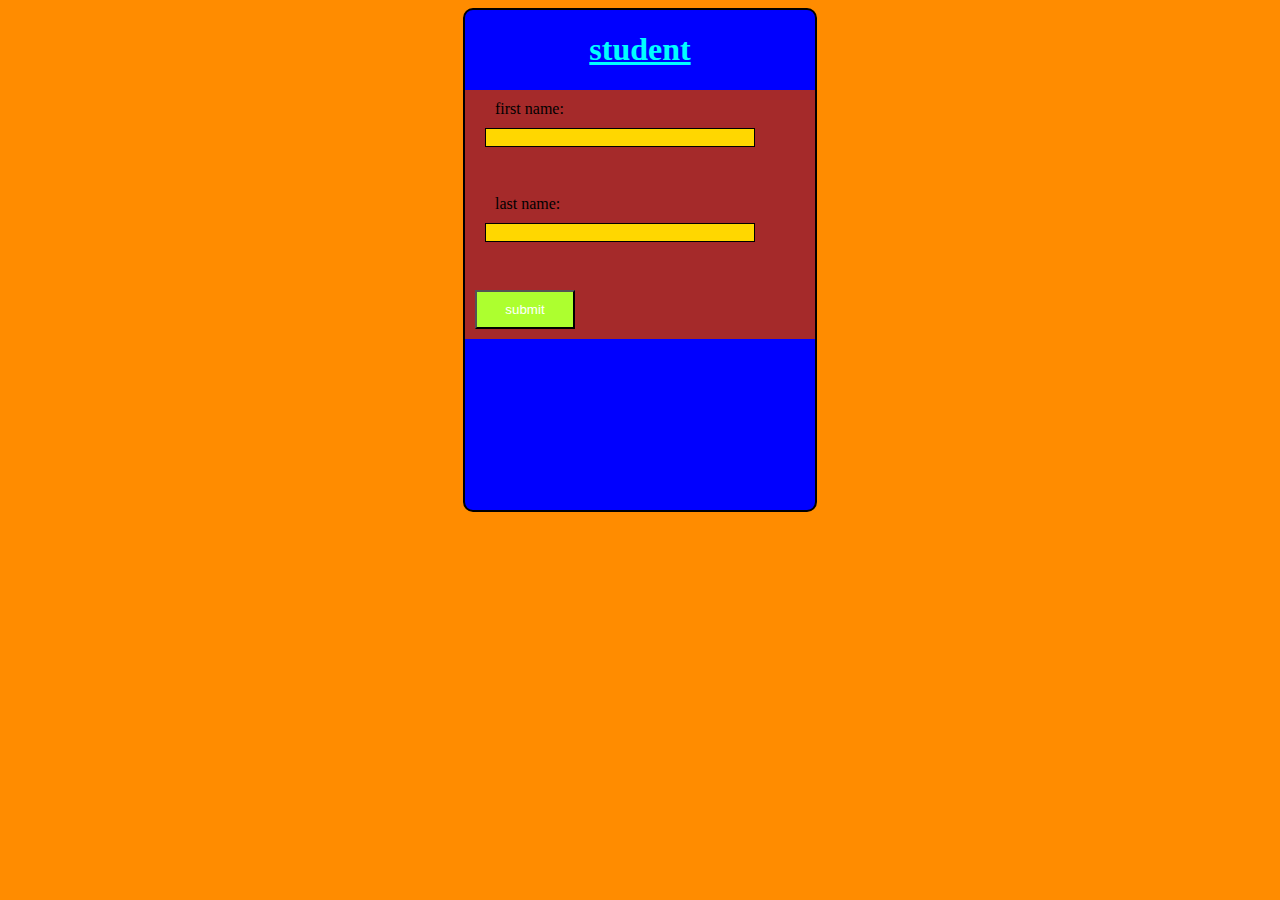
<file: index.html>
<!DOCTYPE html>
<html lang="en">
<head>
    <meta charset="UTF-8">
    <title>Form</title>
    <link rel="stylesheet" href="style.css" >
</head>
<body>
<h1 class="one"></h1>
<h1 id="two"></h1>
<div></div>
<form action="">
    <div class="banner">
        <h1>student</h1>
        <div class="button">
            <label for="">first name:</label>
         <input type="text"><br><br>
        </div>
        <div class="button">
            <label for="">last name:</label>
    <input type="text"><br><br>
        </div>

        <div class="button">
            <button>submit</button>
            </div>

    </div>


</form>

</body>
</html>
</file>
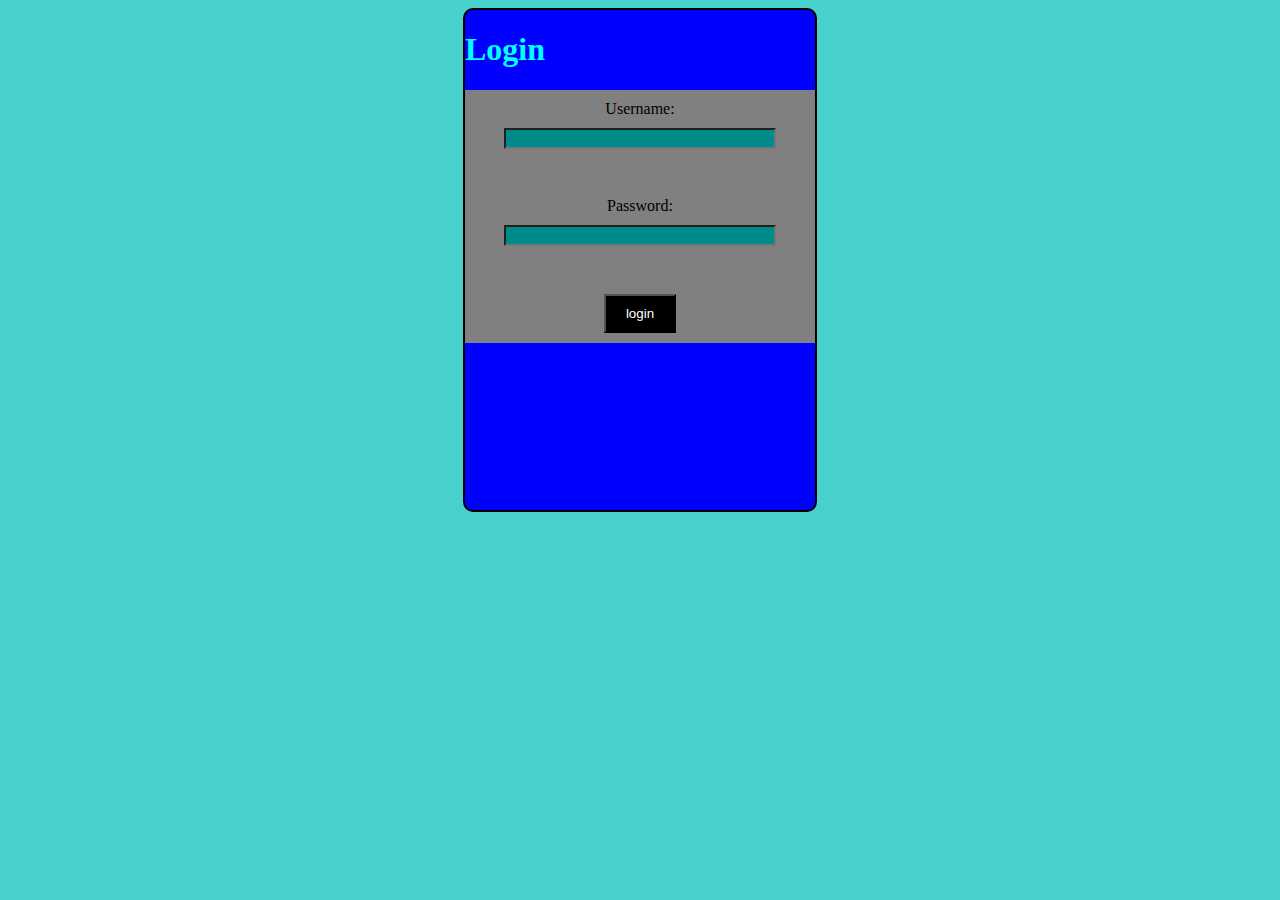
<file: Login Form.html>
<!DOCTYPE html>
<html lang="en">
<head>
    <meta charset="UTF-8">
    <title>Login</title>
    <link rel="stylesheet" href="Style.css">
</head>
<body>
<div></div>
<form action="">
    <div class="banner">
        <h1>Login</h1>
        <div class="button">
            <label for="">Username:</label>
         <input type="text"><br><br>
        </div>
        <div class="button">
            <label for="">Password:</label>
    <input type="password"><br><br>
        </div>

        <div class="button">
            <button>login</button>
            </div>
</body>
</html>
</file>
<file: style.css>
.banner{
    background-color: blue;
    border: 2px solid black;
    border-radius: 10px;
    width: 350px;
    height: 500px;
}
body{
    background-color: darkorange;
    display: flex;
    justify-content: center;
    align-items: center;
    min-height: 50vh;
}
.banner h1{
    font-family: Chandas;
    color: aqua;
    text-align: center;
    text-decoration: underline;
}
.banner input{
    width: 80%;
    position: relative;
    margin: 10px;
    border: none;
    outline: none;
    border: 1px solid black;
    background: gold;

}
.button{
    background-color: brown;
    padding: 10px;

}
.banner label{
    margin: 10px 20px;
}
.button button{
    padding: 10px 20px;
    width: 100px;
    color: white;
    background-color: greenyellow;

}
</file>
<file: Style.css>
.banner{
    background-color: blue;
    border: 2px solid black;
    border-radius: 10px;
    width: 350px;
    height: 500px;
}
body{
    background-color: mediumturquoise;
    display: flex;
    justify-content:center;
    align-items: center;
    min-height: 50vh;
}
.banner h1{
    font-family: Chandas;
    color: aqua;
    text-align: left;

}
.banner input{
    width: 80%;
    position: relative;
    margin: 10px;
    background: darkcyan;
    text-decoration: underline;

}
.button{
    background-color: grey;
    padding: 10px;
    text-align: center;

}
.banner label{
    margin: 10px 20px;
}
.button button{
    padding: 10px 20px;
    width: 200x;
    color: white;
    background-color: black;

}
</file>
